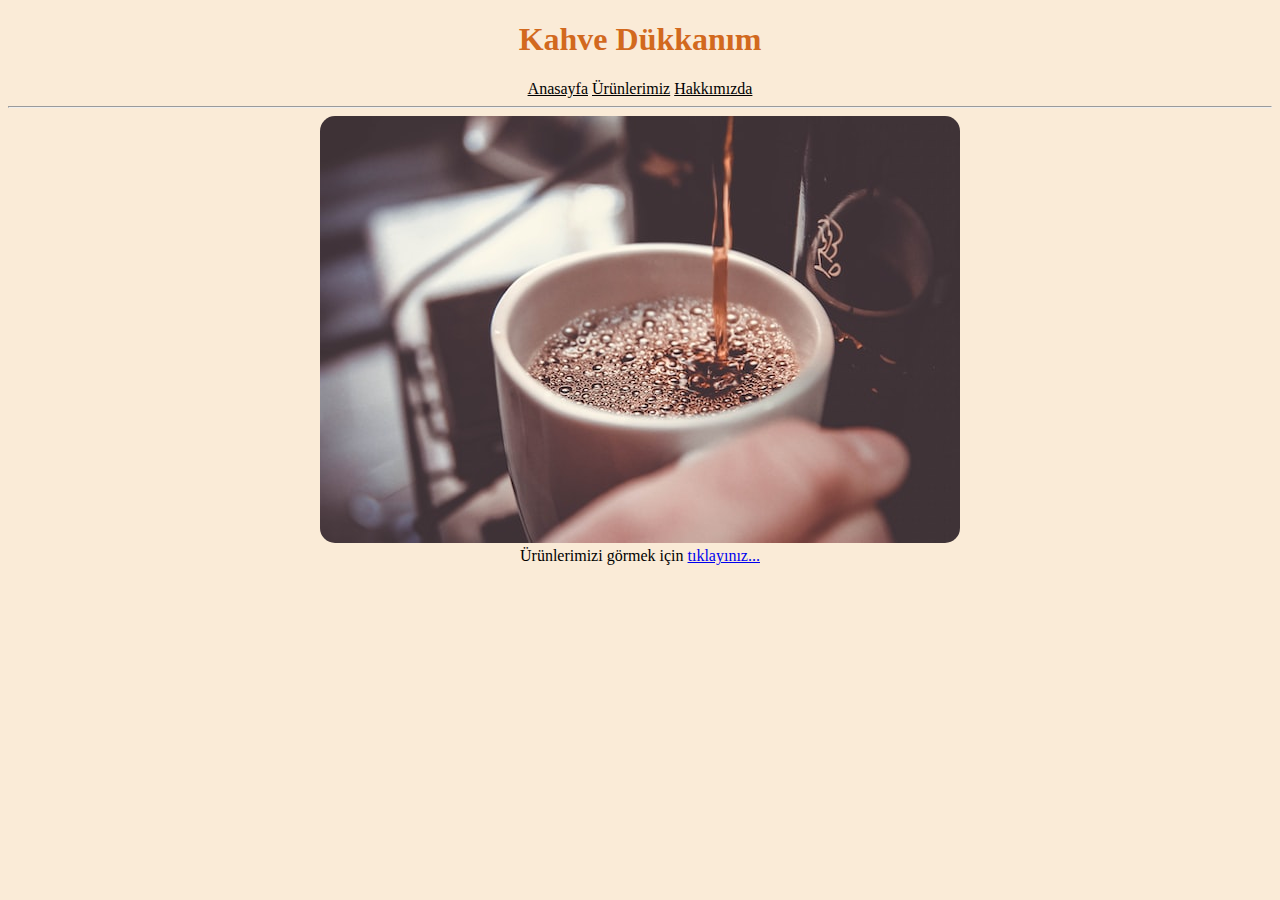
<file: css-odev1/index.html>
<!DOCTYPE html>
<html lang="en">
<head>
    <meta charset="UTF-8">
    <meta http-equiv="X-UA-Compatible" content="IE=edge">
    <meta name="viewport" content="width=device-width, initial-scale=1.0">
    <title>Css-Ödev</title>
    <link rel="stylesheet" href="css/index.css">
</head>
<body>
    <!--NavBar-->
    <nav>
        <h1>Kahve Dükkanım</h1>
        <a href="index.html">Anasayfa</a>
       <a href="product.html">Ürünlerimiz</a>
       <a href="contact.html">Hakkımızda</a>
    </nav>
    <hr>
    <article>
        <img src="img/coffee.jpg" alt=""> <br>
        <span>Ürünlerimizi görmek için</span> 
        <a href="product.html" target="_blank">tıklayınız...</a>
    </article>
</body>
</html>
</file>
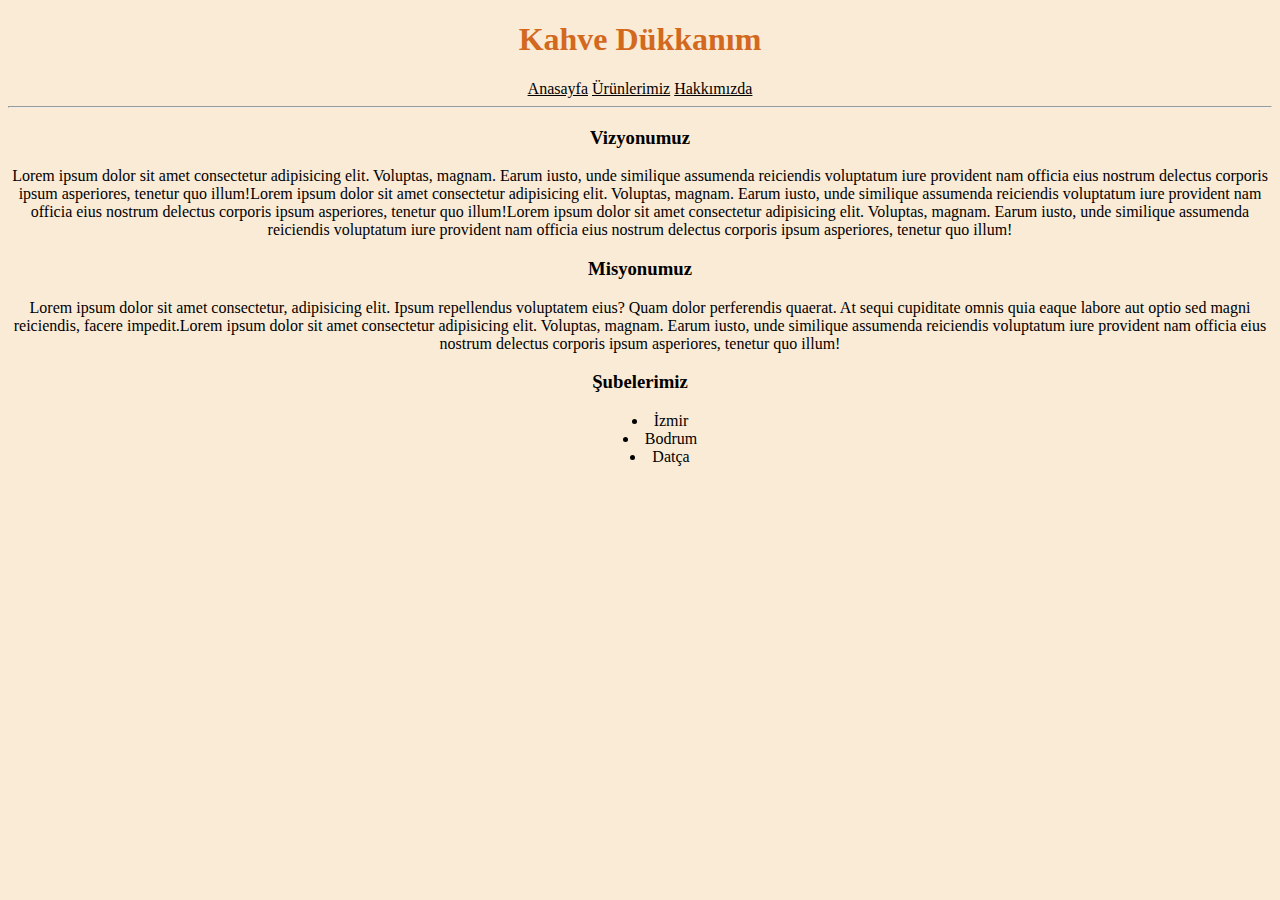
<file: css-odev1/contact.html>
<!DOCTYPE html>
<html lang="en">
<head>
    <meta charset="UTF-8">
    <meta http-equiv="X-UA-Compatible" content="IE=edge">
    <meta name="viewport" content="width=device-width, initial-scale=1.0">
    <title>Css-Ödev</title>
    <link rel="stylesheet" href="css/index.css">
</head>
<body>
    <!--NavBar-->
    <nav>
        <h1>Kahve Dükkanım</h1>
        <a href="index.html">Anasayfa</a>
       <a href="product.html">Ürünlerimiz</a>
       <a href="contact.html">Hakkımızda</a>
    </nav>
    <hr>
    <article>
        <h3>Vizyonumuz</h3>
        <p>Lorem ipsum dolor sit amet consectetur adipisicing elit. Voluptas, magnam. Earum iusto, unde similique assumenda reiciendis voluptatum iure provident nam officia eius nostrum delectus corporis ipsum asperiores, tenetur quo illum!Lorem ipsum dolor sit amet consectetur adipisicing elit. Voluptas, magnam. Earum iusto, unde similique assumenda reiciendis voluptatum iure provident nam officia eius nostrum delectus corporis ipsum asperiores, tenetur quo illum!Lorem ipsum dolor sit amet consectetur adipisicing elit. Voluptas, magnam. Earum iusto, unde similique assumenda reiciendis voluptatum iure provident nam officia eius nostrum delectus corporis ipsum asperiores, tenetur quo illum!</p>
    </article>
    <article>
        <h3>Misyonumuz</h3>
        <p>Lorem ipsum dolor sit amet consectetur, adipisicing elit. Ipsum repellendus voluptatem eius? Quam dolor perferendis quaerat. At sequi cupiditate omnis quia eaque labore aut optio sed magni reiciendis, facere impedit.Lorem ipsum dolor sit amet consectetur adipisicing elit. Voluptas, magnam. Earum iusto, unde similique assumenda reiciendis voluptatum iure provident nam officia eius nostrum delectus corporis ipsum asperiores, tenetur quo illum!</p>
    </article>
    <article>
        <h3>Şubelerimiz</h3>
        <ul>
            <li>İzmir</li>
            <li>Bodrum</li>
            <li>Datça</li>
        </ul>
    </article>
</body>
</html>
</file>
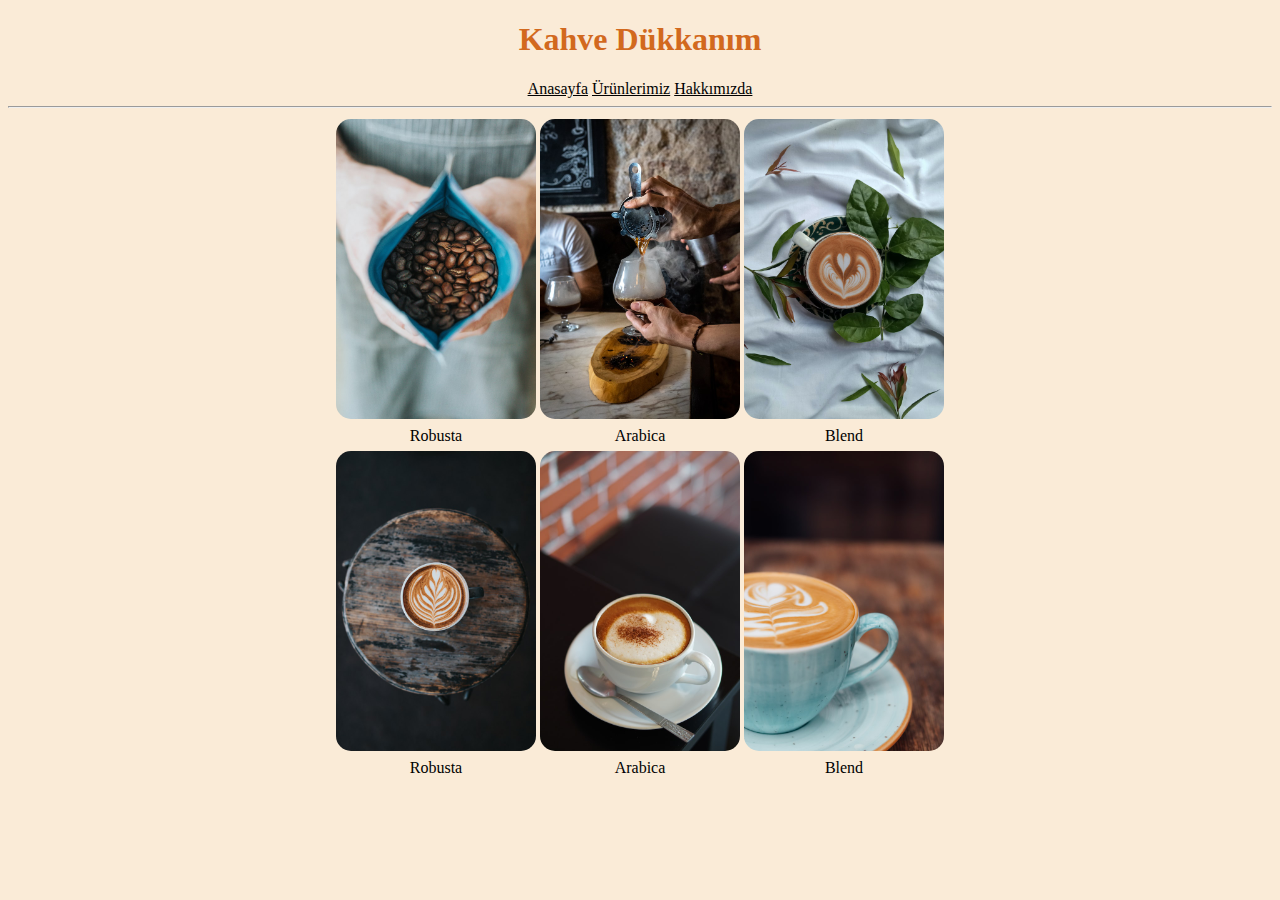
<file: css-odev1/product.html>
<!DOCTYPE html>
<html lang="en">
<head>
    <meta charset="UTF-8">
    <meta http-equiv="X-UA-Compatible" content="IE=edge">
    <meta name="viewport" content="width=device-width, initial-scale=1.0">
    <title>Css-Ödev</title>
    <link rel="stylesheet" href="css/index.css">
</head>
<body>
    <!--NavBar-->
    <nav>
        <h1>Kahve Dükkanım</h1>
        <a href="index.html">Anasayfa</a>
       <a href="product.html">Ürünlerimiz</a>
       <a href="contact.html">Hakkımızda</a>
    </nav>
    <hr>
    <article class="img-pro">
        <table>
            <tr>
            <td><a ....><img src="img/cof1.jpg"></a></td>
            <td><a ....><img src="img/cof2.jpg"></a></td>
            <td><a ....><img src="img/cof3.jpg"></a></td>
            </tr>
            <tr>
                <td>Robusta</td>
                <td>Arabica</td>
                <td>Blend</td>
                </tr>
            </table>  
    </article>
    
    <article class="img-pro">
        <table>
            <tr>
            <td><a ....><img src="img/cof4.jpg"></a></td>
            <td><a ....><img src="img/cof5.jpg"></a></td>
            <td><a ....><img src="img/cof6.jpg"></a></td>
            </tr>
            <tr>
                <td>Robusta</td>
                <td>Arabica</td>
                <td>Blend</td>
                </tr>
            </table>
    </article>

</body>
</html>
</file>
<file: css-odev1/css/index.css>
/*Ana Sayfa */
body {
    background-color: antiquewhite;
    text-align: center;
}
nav h1 {
    color: chocolate;
}
nav a {
    color: black;
}
img {
    border-radius: 15px;
}
ul li {
    list-style-position: inside;
    text-decoration: none;
}
/* Product Bölümü*/

.img-pro {
    display:flex;
    text-align: center;

    justify-content: center !important;
}
.img-pro img {
    width: 200px;
}
</file>
